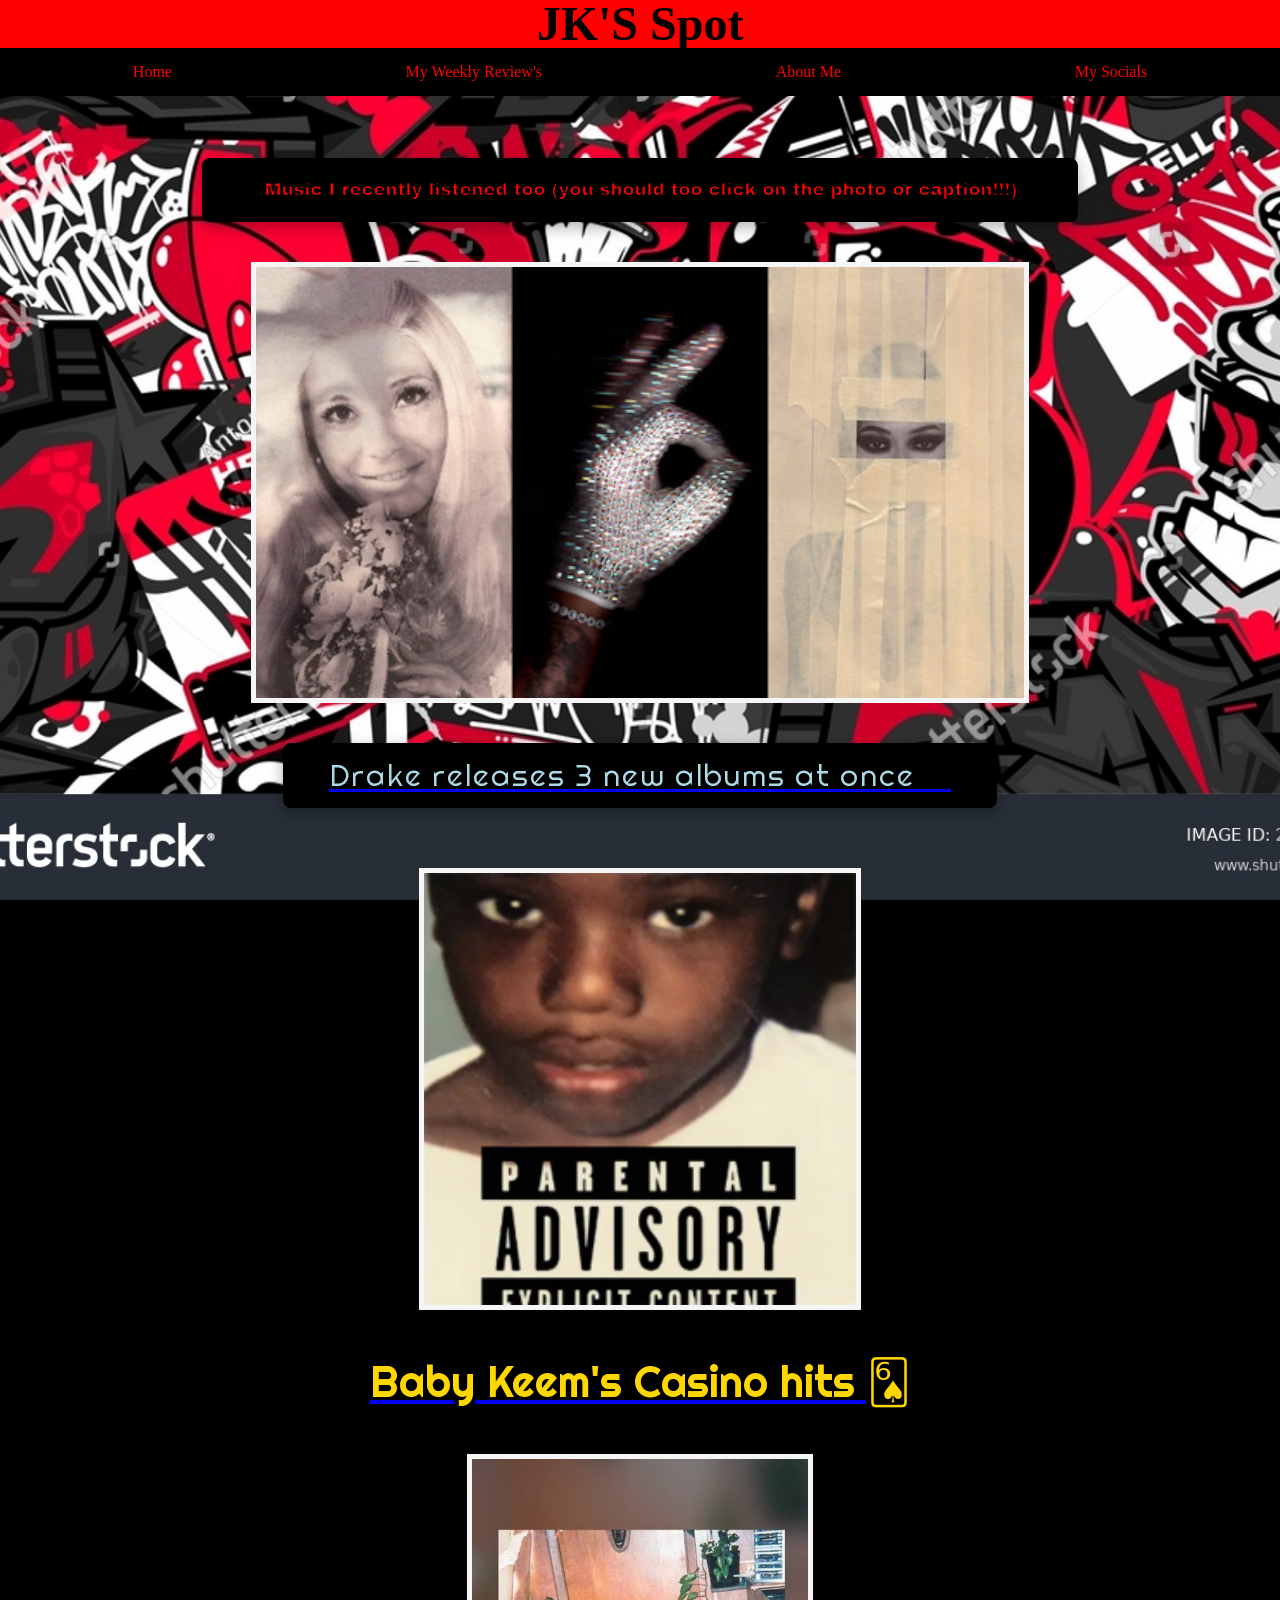
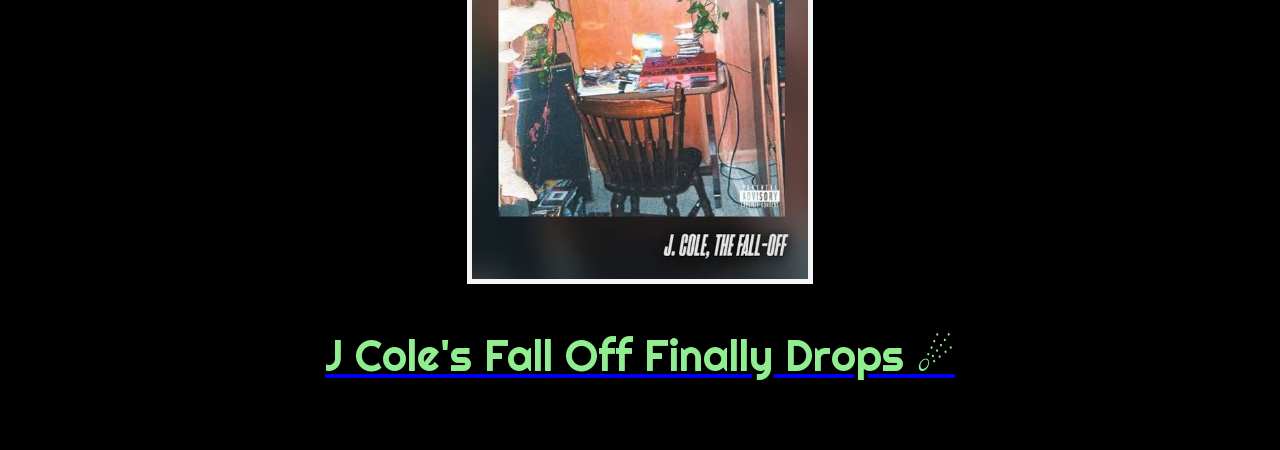
<file: index.html>
<!DOCTYPE html>
<html lang="en">
<head>
  <meta charset="UTF-8">
  <meta name="viewport" content="width=device-width, initial-scale=1.0">
  <title>JK'S Music Spot Blog</title>
  <link rel="stylesheet" href="reset.css">
  <link rel="stylesheet" href="main.css">
  <link rel="stylesheet" href="https://use.fontawesome.com/releases/v5.15.4/css/all.css" integrity="sha384-DyZ88mC6Up2uqS4h/KRgHuoeGwBcD4Ng9SiP4dIRy0EXTlnuz47vAwmeGwVChigm" crossorigin="anonymous"/>
<link rel="preconnect" href="https://fonts.googleapis.com">
<link rel="preconnect" href="https://fonts.gstatic.com" crossorigin>
<link href="https://fonts.googleapis.com/css2?family=Black+Ops+One&family=Righteous&family=Science+Gothic:wght@100..900&display=swap" rel="stylesheet">
<link rel="preconnect" href="https://fonts.googleapis.com">
<link rel="preconnect" href="https://fonts.gstatic.com" crossorigin>
<link href="https://fonts.googleapis.com/css2?family=Archivo+Black&family=Bebas+Neue&family=Bitcount+Single:wght@100..900&family=Black+Ops+One&family=Oswald:wght@200..700&family=Righteous&family=Science+Gothic:wght@100..900&display=swap" rel="stylesheet">
<link rel="preconnect" href="https://fonts.googleapis.com">
<link rel="preconnect" href="https://fonts.gstatic.com" crossorigin>
<link href="https://fonts.googleapis.com/css2?family=Archivo+Black&family=Bitcount+Single:wght@100..900&display=swap" rel="stylesheet">
</head>
<body>
 <div class="wrapper"> 

  <header>
    <div class="name">
    <h1>JK'S Spot</h1>
  </header>

<body style="background-color: black;">

</body>

  <nav>
    <ul>
  <li><a href="index.html">Home</a>
<li><a href="my weekly reviews.html">My Weekly Review's</a></li>
  <li><a href="about me.html">About Me</a></li>
  <li><a href="my socials.html">My Socials</a></li>
    </ul>
  </nav>

  <main>
    <h2>Music I recently listened too (you should too click on the photo or caption!!!)</h2>
    <p>
    <figure class="albums-out">
      <a href="https://open.spotify.com/album/0OAv7DCME2AV4q1KPO95HY?si=LFKODbEwSbqp-l_2lyyA6A">
      <img src="Drake 3 album cover.jpg" alt="Drake 3 new albums" width="100px" style="border: 5px solid whitesmoke;" class="img1">
      <figcaption class="Iceman">Drake releases 3 new albums at once 
        &#10052;</figcaption>
        </a>
      </Figure>

      </P>

      <P>
        <Figure>
          <a href="https://open.spotify.com/album/21xGzx6HTydCnvfZTvLf6b?si=gqasjqTuR_ODlUuo0hI8AQ">
        <img src="Baby_Keem Casino.png" alt="Baby Keem album" width="100px" style="border: 5px solid whitesmoke;" class="img2">
        <figcaption class="Casino">Baby Keem's Casino hits &#127142;</figcaption>
          </a>
        </Figure>
        </P>

        <figure>
        <a href="https://open.spotify.com/album/4jI9SU1GmpIVhHMuYZuvX7?si=rzFndUzvRSS5oBnDaU0UMQ">
      <img src="J cole the fall off album.jpg" alt="J cole new album" width="100px" style="border: 5px solid whitesmoke;" class="img3">
      <figcaption class="Falloff">J Cole's Fall Off Finally Drops &#9732;</figcaption>
        </a>
      </Figure>
      </P>
  </main>
      
</body>
</html>
</file>
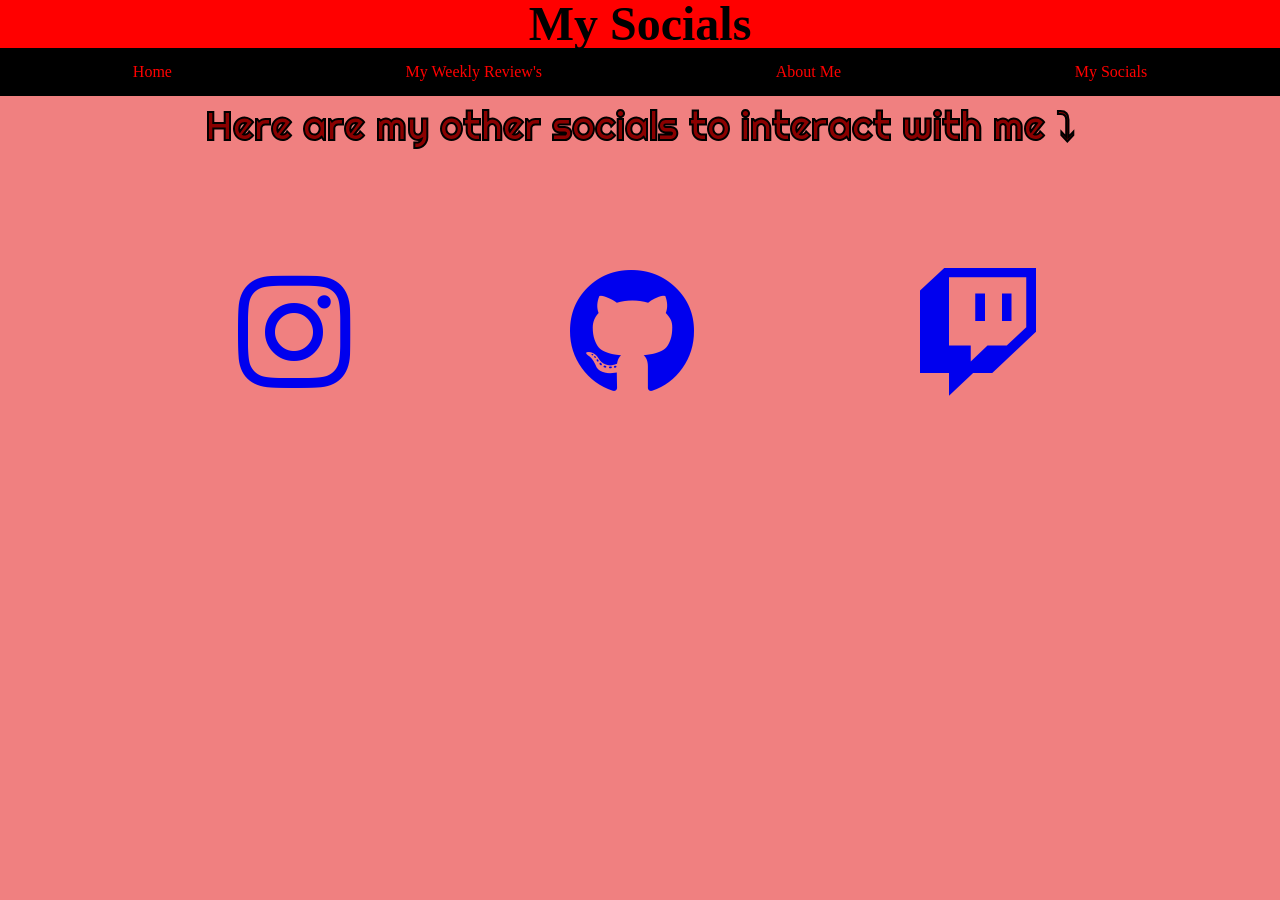
<file: my socials.html>
<!DOCTYPE html>
<htm lang="en">
<head>
  <meta charset="UTF-8">
  <meta name="viewport" content="width=device-width, initial-scale=1.0">
  <link rel="stylesheet" href="reset.css">
  <link rel="stylesheet" href="my socials.css">
  <link rel="stylesheet" href="https://use.fontawesome.com/releases/v5.15.4/css/all.css" integrity="sha384-DyZ88mC6Up2uqS4h/KRgHuoeGwBcD4Ng9SiP4dIRy0EXTlnuz47vAwmeGwVChigm" crossorigin="anonymous"/>
  <link rel="preconnect" href="https://fonts.googleapis.com">
<link rel="preconnect" href="https://fonts.gstatic.com" crossorigin>
<link href="https://fonts.googleapis.com/css2?family=Archivo+Black&family=Bitcount+Single:wght@100..900&family=Righteous&display=swap" rel="stylesheet">
<link href="https://fonts.googleapis.com/css2?family=Black+Ops+One&family=Oswald:wght@200..700&family=Righteous&family=Science+Gothic:wght@100..900&display=swap" rel="stylesheet">
  <title>My Socials</title>
</head>
<body>

  <div class="wrapper"> 

  <header>
    <div class="name">
    <h1>My Socials</h1>
    </div>
  </header>

  <nav>
    <ul>
  <li><a href="index.html">Home</a>
<li><a href="my weekly reviews.html">My Weekly Review's</a></li>
  <li><a href="about me.html">About Me</a></li>
  <li><a href="my socials.html">My Socials</a></li>
    </ul>
  </nav>

  <body style="background-color: lightcoral;">

    <main>
    <h3>Here are my other socials to interact with me &#10549;</h3>
    </main>
    <section>
    <a href="https://www.instagram.com/jk.kinley/">
    <i class="fab fa-instagram"></i>
    </a>
    <a href="https://github.com/Jovaughnk/Personal-Homepage.git">
<i class="fab fa-github"></i>
    </a>
    <a href="https://www.twitch.tv/jku47">
    <i class="fab fa-twitch"></i>
    </a>


    </section>   
  </body>
  </html>
</file>
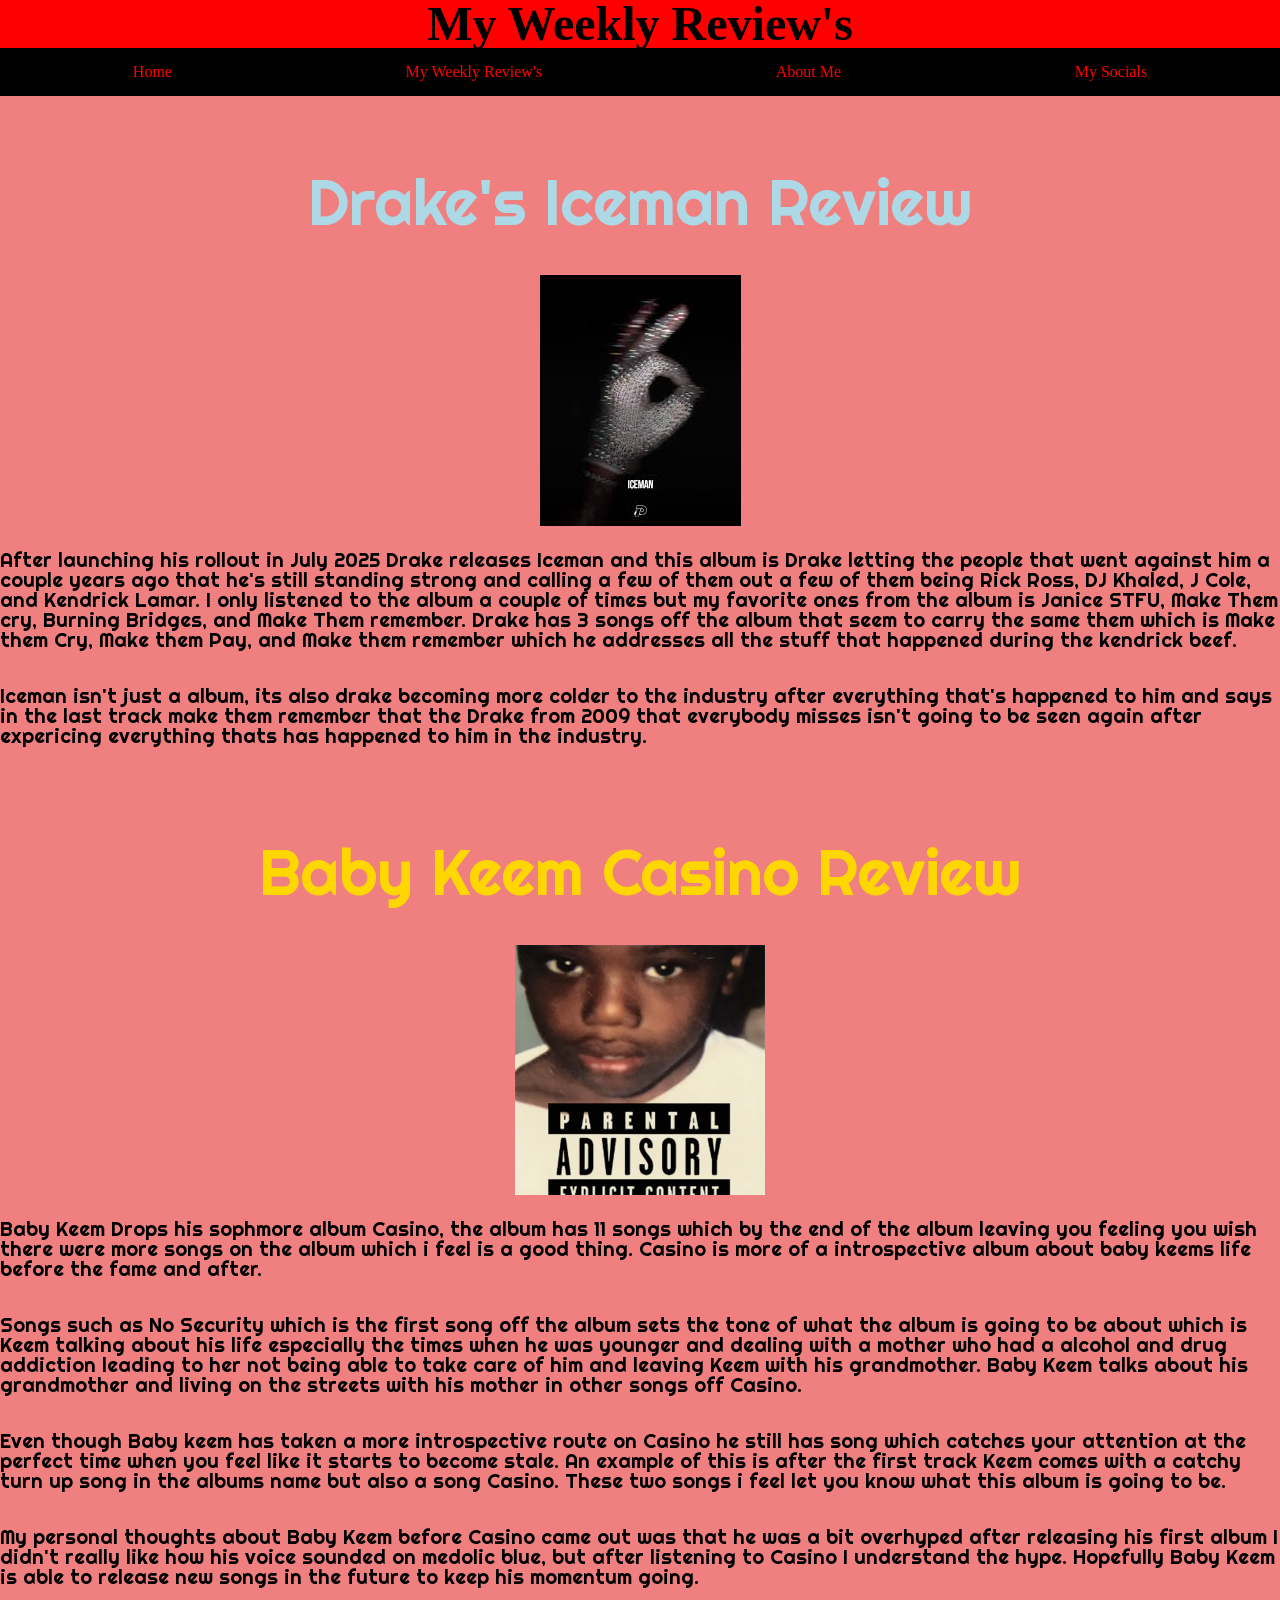
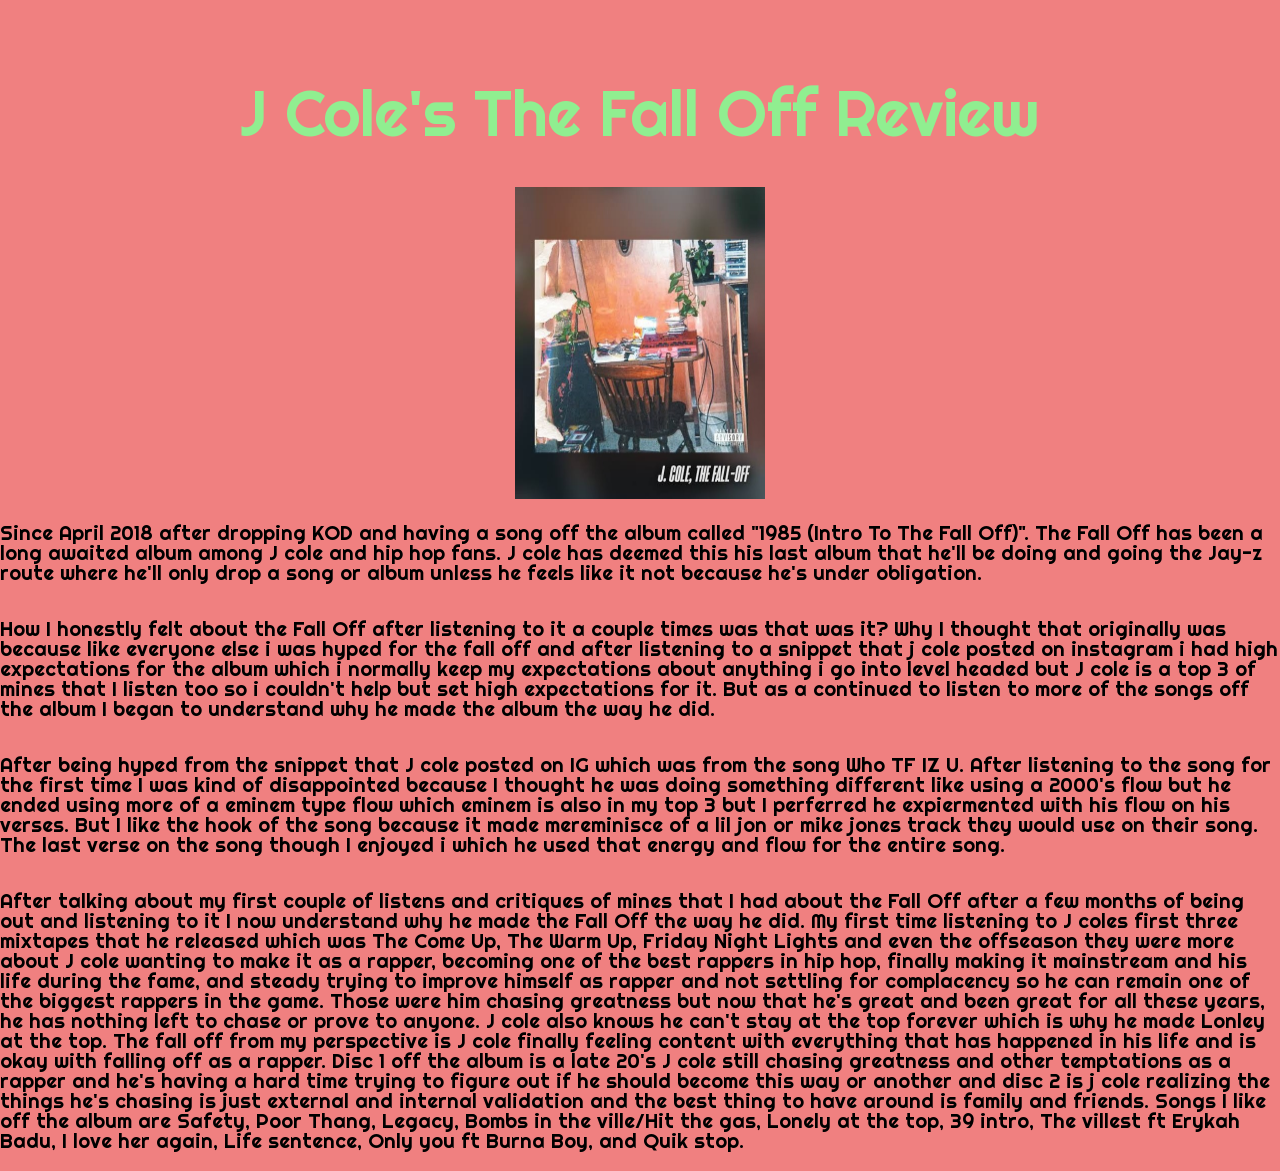
<file: my weekly reviews.html>
<!DOCTYPE html>
<html lang="en">
<head>
  <meta charset="UTF-8">
  <link rel="stylesheet" href="https://use.fontawesome.com/releases/v5.15.4/css/all.css" integrity="sha384-DyZ88mC6Up2uqS4h/KRgHuoeGwBcD4Ng9SiP4dIRy0EXTlnuz47vAwmeGwVChigm" crossorigin="anonymous"/>
  <meta name="viewport" content="width=device-width, initial-scale=1.0">
  <link rel="preconnect" href="https://fonts.googleapis.com">
<link rel="preconnect" href="https://fonts.gstatic.com" crossorigin>
<link href="https://fonts.googleapis.com/css2?family=Black+Ops+One&family=Oswald:wght@200..700&family=Righteous&family=Science+Gothic:wght@100..900&display=swap" rel="stylesheet">
  <link rel="stylesheet" href="reset.css">
  <link rel="stylesheet" href="my weekly reviews.css">
  <title>My Weekly Review's</title>
</head>
<body>

  <class="wrapper"> 

  <header>
    <div class="name">
    <h1>My Weekly Review's</h1>
    </div>
  </header>

  <nav>
    <ul>
  <li><a href="index.html">Home</a>
<li><a href="my weekly reviews.html">My Weekly Review's</a></li>
  <li><a href="about me.html">About Me</a></li>
  <li><a href="my socials.html">My Socials</a></li>
    </ul>
  </nav>

  <div class="iceman section">
  <h2> Drake's Iceman Review</h2>
  <img src="iceman cover.jpg" alt="Iceman cover" class="drake">
  <section>
  <p>
After launching his rollout in July 2025 Drake releases Iceman and this album is Drake letting the people that went against him a couple years ago that he's still standing strong and calling a few of them out a few of them being Rick Ross, DJ Khaled, J Cole, and Kendrick Lamar. I only listened to the album a couple of times but my favorite ones from the album is Janice STFU, Make Them cry, Burning Bridges, and Make Them remember. Drake has 3 songs off the album that seem to carry the same them which is Make them Cry, Make them Pay, and Make them remember which he addresses all the stuff that happened during the kendrick beef.
  </p>

<p>
Iceman isn't just a album, its also drake becoming more colder to the industry after everything that's happened to him and says in the last track make them remember that the Drake from 2009 that everybody misses isn't going to be seen again after expericing everything thats has happened to him in the industry.</p></section></main>

<div class="Casino section">
  <h3>Baby Keem Casino Review</h3>
  <img src="Baby_Keem Casino.png" alt="casino cover" class="Casino">
  <section>
  <p>
Baby Keem Drops his sophmore album Casino, the album has 11 songs which by the end of the album leaving you feeling you wish there were more songs on the album which i feel is a good thing. Casino is more of a introspective album about baby keems life before the fame and after. 
</p>

<p>
Songs such as No Security which is the first song off the album sets the tone of what the album is going to be about which is Keem talking about his life especially the times when he was younger and dealing with a mother who had a alcohol and drug addiction leading to her not being able to take care of him and leaving Keem with his grandmother. Baby Keem talks about his grandmother and living on the streets with his mother in other songs off Casino.</p>

<p>
Even though Baby keem has taken a more introspective route on Casino he still has song which catches your attention at the perfect time when you feel like it starts to become stale. An example of this is after the first track Keem comes with a catchy turn up song in the albums name but also a song Casino. These two songs i feel let you know what this album is going to be.</p>

<p>
My personal thoughts about Baby Keem before Casino came out was that he was a bit overhyped after releasing his first album I didn't really like how his voice sounded on medolic blue, but after listening to Casino I understand the hype. Hopefully Baby Keem is able to release new songs in the future to keep his momentum going. 
  </p> </section>
  
  <div class="Fall Off section">
  <h4>J Cole's The Fall Off Review</h4>
  <img src="J cole the fall off album.jpg" alt="Falloff cover" class="Cole">
  <section>
  <p>
Since April 2018 after dropping KOD and having a song off the album called "1985 (Intro To The Fall Off)". The Fall Off has been a long awaited album among J cole and hip hop fans. J cole has deemed this his last album that he'll be doing and going the Jay-z route where he'll only drop a song or album unless he feels like it not because he's under obligation.</p>

<p>
How I honestly felt about the Fall Off after listening to it a couple times was that was it? Why I thought that originally was because like everyone else i was hyped for the fall off and after listening to a snippet that j cole posted on instagram i had high expectations for the album which i normally keep my expectations about anything i go into level headed but J cole is a top 3 of mines that I listen too so i couldn't help but set high expectations for it. But as a continued to listen to more of the songs off the album I began to understand why he made the album the way he did.</p>

<p>
After being hyped from the snippet that J cole posted on IG which was from the song Who TF IZ U. After listening to the song for the first time I was kind of disappointed because I thought he was doing something different like using a 2000's flow but he ended using more of a eminem type flow which eminem is also in my top 3 but I perferred he expiermented with his flow on his verses. But I like the hook of the song because it made mereminisce of a lil jon or mike jones track they would use on their song. The last verse on the song though I enjoyed i which he used that energy and flow for the entire song.</p>

<p>
After talking about my first couple of listens and critiques of mines that I had about the Fall Off after a few months of being out and listening to it I now understand why he made the Fall Off the way he did. My first time listening to J coles first three mixtapes that he released which was The Come Up, The Warm Up, Friday Night Lights and even the offseason they were more about J cole wanting to make it as a rapper, becoming one of the best rappers in hip hop, finally making it mainstream and his life during the fame, and steady trying to improve himself as rapper and not settling for complacency so he can remain one of the biggest rappers in the game. Those were him chasing greatness but now that he's great and been great for all these years, he has nothing left to chase or prove to anyone. J cole also knows he can't stay at the top forever which is why he made Lonley at the top. The fall off from my perspective is J cole finally feeling content with everything that has happened in his life and is okay with falling off as a rapper. Disc 1 off the album is a late 20's J cole still chasing greatness and other temptations as a rapper and he's having a hard time trying to figure out if he should become this way or another and disc 2 is j cole realizing the things he's chasing is just external and internal validation and the best thing to have around is family and friends. Songs I like off the album are Safety, Poor Thang, Legacy, Bombs in the ville/Hit the gas, Lonely at the top, 39 intro, The villest ft Erykah Badu, I love her again, Life sentence, Only you ft Burna Boy, and Quik stop.</p>
  </section>
  
  <body style="background-color: lightcoral;">


</body>

</html>
</file>
<file: main.css>
header h1{
  font-size: 300%;
  background-color: red;
  text-align: center;
}

h2{
  font-size: 85%;
  text-align: center;
  color: red;
  font-family: "Archivo Black", sans-serif;
  font-weight: bolder;
  font-style: bold;
  display: flex;
  justify-content: space-around;
  -webkit-text-stroke: 2.3px black;
  transform: 2px;
  padding-bottom: 1rem;
  background-color:black;
    border: 2px solid #000000;
    padding: 30px;
    margin: 40px auto;
    max-width: 812px;
    border-radius: 8px;
    box-shadow: 0px 5px 15px rgba(0, 0, 0, 0.3);

}

*{
  margin: 0;
  padding: 0;
}

nav {
  background: black;
  padding: 1rem;
}

nav ul{
  list-style-type: 0;
  margin: 0;
  padding: 0;
  display: flex;
  justify-content: space-around;

}

nav ul li{
  display: inline;
}

nav ul li a{
  color: red;
  text-decoration: none;
  padding: 0.5 1rem;
  display: block;
}

nav ul li a:hover{
  background-color: whitesmoke;
  border-radius: 5px;
}

main {
  width: 960px;
  margin: 0 auto;
  font-size: 135%;
  line-height: 1.3%;
  padding: 1em;
}


  .Iceman{
  margin-top: 15px;
  font-size: 155%;
  font-weight: bold;
  font-family: "Righteous", sans-serif;
  font-weight: 400;
  font-style: normal;
  color: lightblue;
  display: flex;
  justify-content: center;
  align-items: center;
  -webkit-text-stroke: 2px black;
  background-color:black;
    border: 2px solid #000000;
    padding: 30px;
    margin: 40px auto;
    max-width: 650px;
    border-radius: 8px;
    box-shadow: 0px 5px 15px rgba(0, 0, 0, 0.3);
}


  .Casino{
  margin-top: 15px;
  font-size: 200%;
  font-weight: bold;
  font-family: "Righteous", sans-serif;
  font-weight: 400;
  font-style: normal;
  color: gold;
  display: flex;
  justify-content: center;
  align-items: center;
  -webkit-text-stroke: 22% black;
   background-color: black;
    border: 2px solid #000000;
    padding: 30px;
    margin: 40px auto;
    max-width: 650px;
    border-radius: 8px;
    box-shadow: 0px 5px 15px rgba(0, 0, 0, 0.3);
}

  .Falloff{
  margin-top: 15px;
  font-size: 200%;
  font-weight: bold;
  font-family: "Righteous", sans-serif;
  font-weight: 400;
  font-style: normal;
  color: lightgreen;
  display: flex;
  justify-content: center;
  align-items: center;
  -webkit-text-stroke: 22% black;
  background-color: black;
    border: 2px solid #000000;
    padding: 30px;
    margin: 40px auto;
    max-width: 650px;
    border-radius: 8px;
    box-shadow: 0px 5px 15px rgba(0, 0, 0, 0.3);
}

.img1{
  width: 80%;
  display: block;
  margin-left: auto;
  margin-right: auto;
  margin-bottom: 25px;
}


.img2{
  width: 45%;
  display: block;
  margin-left: auto;
  margin-right: auto;
  margin-top: 60px;
  margin-bottom: 25px;
}


.img3{
  width: 35%;
  display: block;
  margin-left: auto;
  margin-right: auto;
}

body {
    background-image: url(2000s\ graffiti.jpg);
    background-size: cover;                 
    background-position: center;     
    background-repeat: no-repeat;            
    background-attachment: fixed;        
}
</file>
<file: my socials.css>
header h1{
  font-size: 300%;
  background-color: red;
  text-align: center;
}
*{
  margin: 0;
  padding: 0;
}

nav {
  background: black;
  padding: 1rem;
}

nav ul{
  list-style-type: 0;
  margin: 0;
  padding: 0;
  display: flex;
  justify-content: space-around;

}

nav ul li{
  display: inline;
}

nav ul li a{
  color: red;
  text-decoration: none;
  padding: 0.5 1rem;
  display: block;
}

nav ul li a:hover{
  background-color: whitesmoke;
  border-radius: 5px;
}

main {
  width: 960px;
  margin: 0 auto;
  font-size: 88%;
  line-height: 1.3%;
  padding: 1em;
}

section{
  font-size: 800%;
  text-decoration: none;
  color: whitesmoke;
  padding: 1em;
  display: flex;
  justify-content: space-around;
  align-items: center;
}

section :hover{
  color: whitesmoke;
  text-shadow: 0 0 5px black;
}

h3{
  font-size: 280%;
  font-family: "Righteous", sans-serif;
  font-weight: 400;
  font-style: normal;
  text-align: center;
  color: darkred;
  display: flex;
  justify-content: space-around;
  -webkit-text-stroke: 2px black;
  padding-top: 1rem;
  
}
</file>
<file: my weekly reviews.css>
header h1 {
  font-size: 300%;
  background-color: red;
  text-align: center;
}
header h2 {
  font-size: 300%;
  background-color: red;
  text-align: center;
}
*{
  margin: 0;
  padding: 0;
}

nav {
  background: black;
  padding: 1rem;
}

nav ul{
  list-style-type: 0;
  margin: 0;
  padding: 0;
  display: flex;
  justify-content: space-around;

}

nav ul li{
  display: inline;
}

nav ul li a{
  color: red;
  text-decoration: none;
  padding: 0.5 1rem;
  display: block;
}

nav ul li a:hover{
  background-color: whitesmoke;
  border-radius: 5px;
}

main {
  text-align: center;
  font-weight: bolder;
  width: 960px;
  margin: 0 auto;
  font-size: 135%;
  line-height: 1.3%;
  padding: 1em;
}

  p{
  text-align: left;
  font-size: 20px;
  padding-top: 1rem;
  font-family: "Righteous", sans-serif;
  font-weight: 400;
  font-style: normal;
}


  h2{
  color: lightblue;
  text-align: center;
  font-weight: bolder;
  font-family: "Righteous", sans-serif;
  font-weight: 400;
  font-style: normal;
  width: 960px;
  margin: 0 auto;
  font-size: 400%;
  line-height: 1.3;
  padding: 1em;
  padding-bottom: 2rem;
}

h3{
  color: gold;
  text-align: center;
  font-weight: bolder;
  font-family: "Righteous", sans-serif;
  font-weight: 400;
  font-style: normal;
  width: 960px;
  margin: 0 auto;
  font-size: 400%;
  line-height: 1.3;
  padding: 1em;
  padding-bottom: 2rem;

}

h4{
  color:lightgreen;
  text-align: center;
  font-weight: bolder;
  font-family: "Righteous", sans-serif;
  font-weight: 400;
  font-style: normal;
  width: 960px;
  margin: 0 auto;
  font-size: 400%;
  line-height: 1.3;
  padding: 1em;
  padding-bottom: 2rem;
}

.drake{
  display: block;
  margin-left: auto;
  margin-right: auto;
  margin-bottom: 8px;
  justify-content: center;
  align-items: center;
}

.Casino{
  display: block;
  margin-left: auto;
  margin-right: auto;
  margin-bottom: 8px;
  justify-content: center;
  align-items: center;
}

.Cole{
  width: 250px;
  display: block;
  margin-left: auto;
  margin-right: auto;
  margin-bottom: 8px;
  justify-content: center;
  align-items: center;
}
</file>
